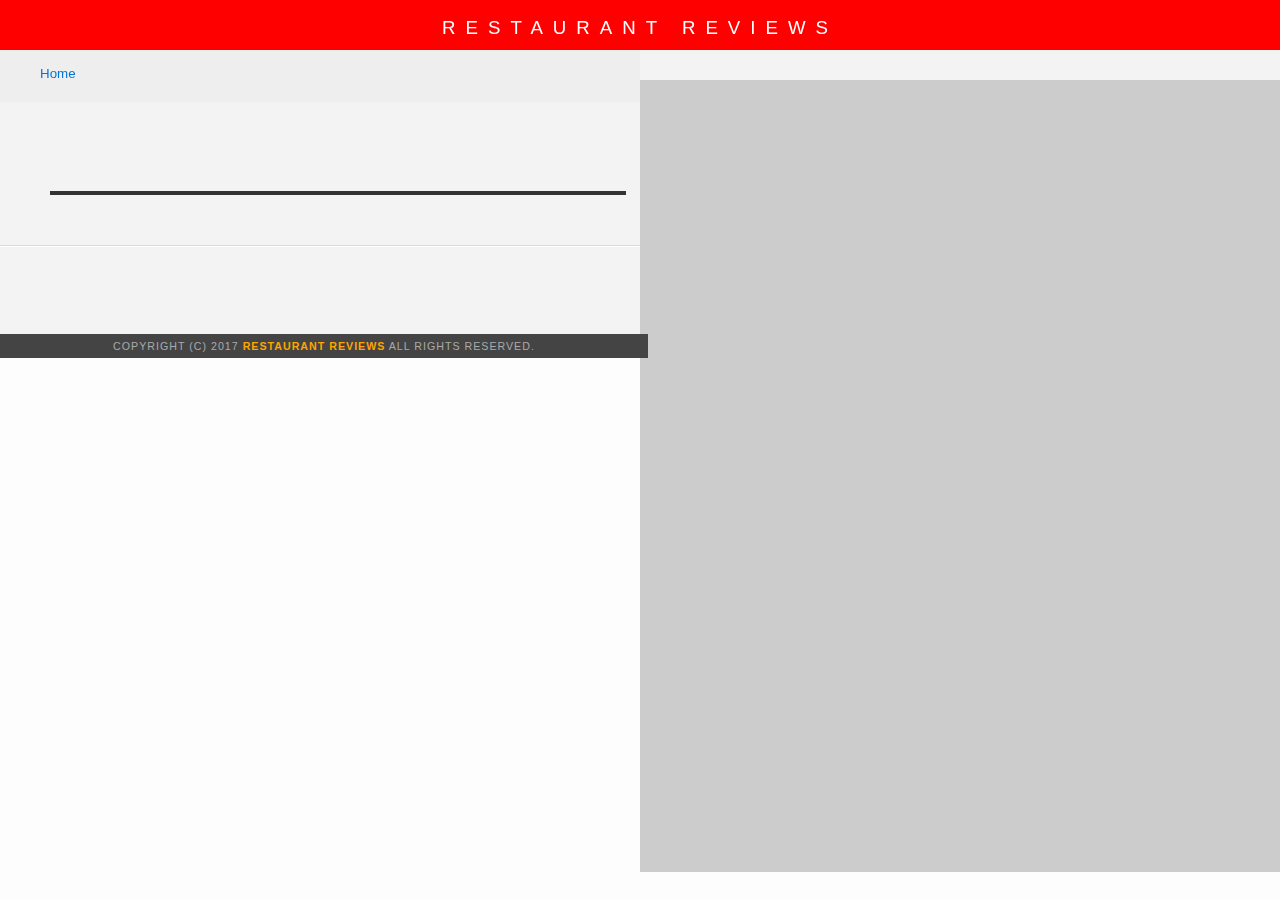
<file: restaurant.html>
<!DOCTYPE html>
<html>

<head>
  <!-- Normalize.css for better cross-browser consistency -->
  <link rel="stylesheet" src="//normalize-css.googlecode.com/svn/trunk/normalize.css" />
  <!-- Main CSS file -->
  <link rel="stylesheet" href="css/styles.css" type="text/css">
  <link rel="stylesheet" href="https://unpkg.com/leaflet@1.3.1/dist/leaflet.css" integrity="sha512-Rksm5RenBEKSKFjgI3a41vrjkw4EVPlJ3+OiI65vTjIdo9brlAacEuKOiQ5OFh7cOI1bkDwLqdLw3Zg0cRJAAQ==" crossorigin=""/>
  <meta name='viewport' content='width=device-width, initial-scale=1'>
  <title>Restaurant Info</title>
</head>

<body class="inside">
  <!-- Beginning header -->
  <header>
    <!-- Beginning nav -->
    <nav>
      <h1><a href="/">Restaurant Reviews</a></h1>
    </nav>
    <!-- Beginning breadcrumb -->
    <ul id="breadcrumb" >
      <li><a href="/">Home</a></li>
    </ul>
    <!-- End breadcrumb -->
    <!-- End nav -->
  </header>
  <!-- End header -->

  <!-- Beginning main -->
  <main id="maincontent">
    <!-- Beginning map -->
    <section id="map-container" aria-label="restaurant's map" role="application">
      <div id="map"></div>
    </section>
    <!-- End map -->
    <!-- Beginning restaurant -->
    <section id="restaurant-container" tabindex="0" aria-label="restaurant's information" tabindex="0">
      <h1 id="restaurant-name" tabindex="0"></h1>
      <img id="restaurant-img" tabindex="0">
      <p id="restaurant-cuisine" tabindex="0"></p>
      <p id="restaurant-address" tabindex="0"></p>
      <table id="restaurant-hours" tabindex="0"></table>
    </section>
    <!-- end restaurant -->
    <!-- Beginning reviews -->
    <section id="reviews-container">
      <ul id="reviews-list" tabindex="0"></ul>
    </section>
    <!-- End reviews -->
  </main>
  <!-- End main -->

  <!-- Beginning footer -->
  <footer id="footer">
    Copyright (c) 2017 <a href="/"><strong>Restaurant Reviews</strong></a> All Rights Reserved.
  </footer>
  <!-- End footer -->
  <script src="https://unpkg.com/leaflet@1.3.1/dist/leaflet.js" integrity="sha512-/Nsx9X4HebavoBvEBuyp3I7od5tA0UzAxs+j83KgC8PU0kgB4XiK4Lfe4y4cgBtaRJQEIFCW+oC506aPT2L1zw==" crossorigin=""></script>
  <!-- Beginning scripts -->
  <!-- Database helpers -->
  <script type="text/javascript" src="js/dbhelper.js"></script>
  <!-- Main javascript file -->
  <script type="text/javascript" src="js/restaurant_info.js"></script>  
  <!-- End scripts -->

</body>

</html>
</file>
<file: css/styles.css>
@charset "utf-8";
/* CSS Document */

body,td,th,p{
	font-family: Arial, Helvetica, sans-serif;
	font-size: 10pt;
	color: #333;
	line-height: 1.5;
}
body {
	background-color: #fdfdfd;
	margin: 0;
	position:relative;
}
ul, li {
	font-family: Arial, Helvetica, sans-serif;
	font-size: 10pt;
	color: #333;
}
a {
	color: orange;
	text-decoration: none;
}
a:hover, a:focus {
	color: #3397db;
	text-decoration: none;
}
a img{
	border: none 0px #fff;
}
h1, h2, h3, h4, h5, h6 {
  font-family: Arial, Helvetica, sans-serif;
  margin: 0 0 20px;
}
article, aside, canvas, details, figcaption, figure, footer, header, hgroup, menu, nav, section {
	display: block;
}
#maincontent {
  background-color: #f3f3f3;
  min-height: 100%;
}
#footer {
  background-color: #444;
  color: #aaa;
  font-size: 8pt;
  letter-spacing: 1px;
  padding: 4px;
  text-align: center;
  text-transform: uppercase;
}
/* ====================== Navigation ====================== */
nav {
  width: 100%;
  height: 50px;
  background-color: red;
  text-align: center;
  display: flex;
  align-items: center;
}
nav h1 {
  margin: auto;
}
nav h1 a {
  color: #fff;
  font-size: 14pt;
  font-weight: 200;
  letter-spacing: 10px;
  text-transform: uppercase;
}
#breadcrumb {
    padding: 10px 40px 16px;
    list-style: none;
    background-color: #eee;
    font-size: 17px;
    margin: 0;
    width: calc(50% - 80px);
}

/* Display list items side by side */
#breadcrumb li {
    display: inline;
}

/* Add a slash symbol (/) before/behind each list item */
#breadcrumb li+li:before {
    padding: 8px;
    color: black;
    content: "/\00a0";
}

/* Add a color to all links inside the list */
#breadcrumb li a {
    color: #0275d8;
    text-decoration: none;
}

/* Add a color on mouse-over */
#breadcrumb li a:hover {
    color: #01447e;
    text-decoration: underline;
}
/* ====================== Map ====================== */
#map {
  height: 400px;
  width: 100%;
  background-color: #ccc;
}
/* ====================== Restaurant Filtering ====================== */
.filter-options {
  display: flex;
  flex-direction: row;
  justify-content: center;
  width: 100%;
  height: 50px;
  background-color: #174375;
  align-items: center;
  padding: 15px 0;
}
.filter-options h2 {
  color: white;
  font-size: 1rem;
  font-weight: normal;
  line-height: 1;
  margin: 0 20px;
}
.filter-options select {
  background-color: white;
  border: 1px solid #fff;
  font-family: Arial,sans-serif;
  font-size: 11pt;
  height: 35px;
  letter-spacing: 0;
  margin: 10px;
  padding: 0 10px;
  width: 200px;
}

/* ====================== Restaurant Listing ====================== */
#restaurants-list {
  background-color: #f3f3f3;
  list-style: outside none none;
  margin: 0;
  padding: 30px 15px 60px;
  text-align: center;
  display: flex;
  flex-direction: row;
  flex-wrap: wrap;
  justify-content: center;
}
#restaurants-list li {
  background-color: #fff;
  border: 2px solid #ccc;
  font-family: Arial,sans-serif;
  margin: 15px;
  min-height: 380px;
  padding: 0 30px 25px;
  text-align: left;
  width: 270px;
}
#restaurants-list .restaurant-img {
  background-color: #ccc;
  display: block;
  margin: 0;
  max-width: 100%;
  min-height: 248px;
  min-width: 100%;

}
#restaurants-list li h1 {
  color: #f18200;
  font-family: Arial,sans-serif;
  font-size: 14pt;
  font-weight: 200;
  letter-spacing: 0;
  line-height: 1.3;
  margin: 20px 0 10px;
  text-transform: uppercase;
}
#restaurants-list p {
  margin: 0;
  font-size: 11pt;
}
#restaurants-list li a {
  background-color: orange;
  border-bottom: 3px solid #eee;
  color: #fff;
  display: inline-block;
  font-size: 10pt;
  margin: 15px 0 0;
  padding: 8px 30px 10px;
  text-align: center;
  text-decoration: none;
  text-transform: uppercase;
}

/* ====================== Restaurant Details ====================== */
.inside header {
  position: fixed;
  top: 0;
  width: 100%;
  z-index: 1000;
}
.inside #map-container {
  background: #ccc none repeat scroll 0 0;
  height: 87%;
  position: fixed;
  right: 0;
  top: 80px;
  width: 50%;
}
.inside #map {
  background-color: #ccc;
  height: 100%;
  width: 100%;
}
.inside #footer {
  bottom: 0;
  position: absolute;
  width: 45%;
}
#restaurant-name {
  color: #174375;
  font-family: Arial,sans-serif;
  font-size: 12pt;
  font-weight: 200;
  letter-spacing: 0;
  margin: 30px 5x;
  text-transform: uppercase;
  line-height: 1.1;
}
#restaurant-img {
	width: 90%;
}
#restaurant-address {
  font-size: 12pt;
  margin: 10px 0px;
}
#restaurant-cuisine {
  background-color: #333;
  color: #ddd;
  font-size: 12pt;
  font-weight: 300;
  letter-spacing: 10px;
  margin: 0 0 20px;
  padding: 2px 0;
  text-align: center;
  text-transform: uppercase;
	width: 90%;
}
#restaurant-container, #reviews-container {
  border-bottom: 1px solid #d9d9d9;
  border-top: 1px solid #fff;
  padding: 140px 20px 30px;
  width: 45%;
}
#reviews-container {
  padding: 30px 40px 80px;
}
#reviews-container h2 {
  color: #f58500;
  font-size: 24pt;
  font-weight: 300;
  letter-spacing: -1px;
  padding-bottom: 1pt;
}
#reviews-list {
  margin: 0;
  padding: 0;
}
#reviews-list li {
  background-color: #fff;
    border: 2px solid #f3f3f3;
  display: block;
  list-style-type: none;
  margin: 0 0 30px;
  overflow: hidden;
  padding: 10px 20px 20px;
  position: relative;
  width: 85%;
}
#reviews-list li p {
  margin: 0 0 10px;
}
#restaurant-hours td {
  color: #666;
}
/******Media Queries***************************/
@media(min-width: 460){
	.filter-options{
		text-align: left;
	}
}

@media(min-width: 650px) and max-width: 950px){
	#restaurants-list li{
		max-width: 45%;
	}
	#restaurants-list li h1{
		height: 40px;
	}
}
/******/
@media(min-width: 951px){
	#restaurants-list li{
		max-width: 30%;
	}
	#restaurants-list p{
		width: 70%;
	}
	#restaurants-list li h1{
		height: 45px;
	}
	#breadcrumb{
		width: cacl(50% -  80px);
	}
	#restaurant-img{ 
		width:90%;
	}
	#restaurant-container{
		width: 50%;
		padding: 150px 50px 30px;
	}
	#reviews-containe{
		width: 50%;
		padding: 50px 30px;
	}
	#restaurant-cuisine{
		width: 90%;
	}
	#reviews-list li{
		width: 90%;
	}
	.inside #footer{
		bottom: 0;
		position: absolute;
		width: 50%;
	}
	
	.inside header{
		position: fixed;
		top: 0;
		width: 100%;
		z-index: 1000;
	}
	
	.inside #map-container{
		background: #ccc none repeat scroll 0 0;
		height: 88%;
		position: fixed;
		right: 0;
		top: 80px;
		width: 50%;
	}
}	

@media only screen and (min-width: 1000px) {
  #restaurants-list li {
    max-width: 300px;
  }				   
}
</file>
